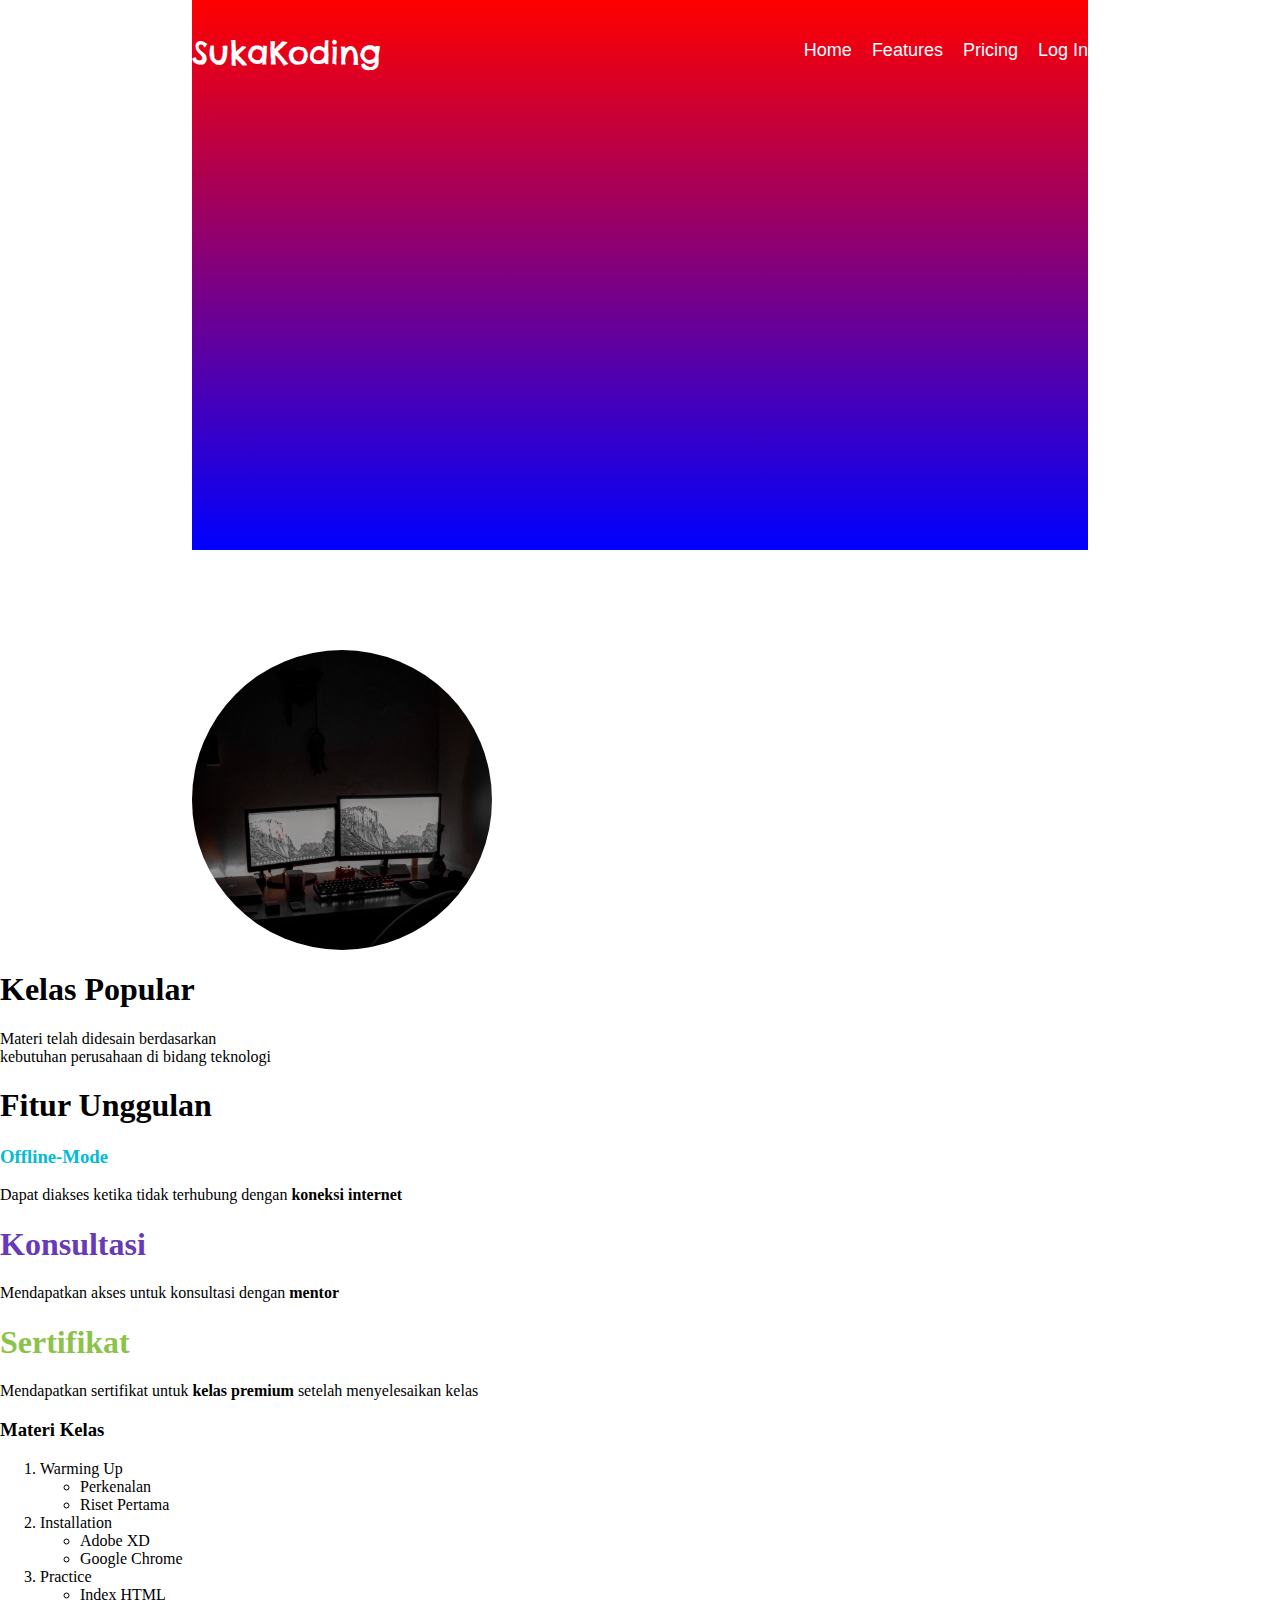
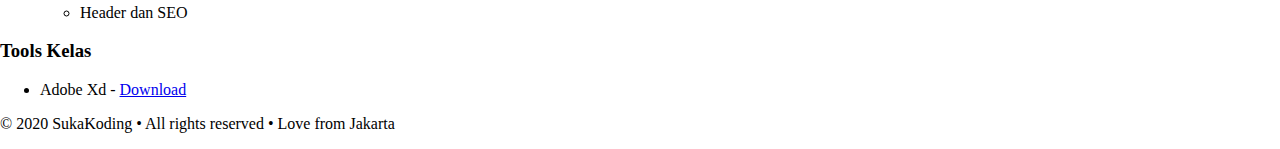
<file: index.html>
<!DOCTYPE html>
<html lang="en">
<!--Header dan SEO-->

<head>
    <meta charset="UTF-8">
    <meta name="viewport" content="width=device-width, initial-scale=1.0">
    <meta http-equiv="X-UA-Compatible" content="ie=edge">
    <title>SukaKoding</title>

    <link rel="stylesheet" href="styles/main.css">
    <link href="https://fonts.googleapis.com/css2?family=Chelsea+Market&display=swap" rel="stylesheet">
</head>

<body>

    <div class="container">
        <nav class="header">
            <p class="logo">
                SukaKoding
            </p>
            <ul class="navigation">
                <li>
                    <a href="login.html">Log In</a>
                </li>
                <li>
                    <a href="#">Pricing</a>
                </li>
                <li>
                    <a href="features.html">Features</a>
                </li>
                <li>
                    <a href="#">Home</a>
                </li>
            </ul>
        </nav>
    </div>

    <div class="parent">
        <div class="container">
            <div class="icon-kelas">
                
            </div>
        </div>
    </div>

    <section>
        <h1>Kelas Popular</h1>

        <!--Paragraph-->
        <p>
            Materi telah didesain berdasarkan <br> kebutuhan perusahaan di bidang teknologi
        </p>
    </section>

    <section>
        <h1>
            Fitur Unggulan
        </h1>
        <div class="fitur">
            <h3>
                <font color="#00BCD4">Offline-Mode</font>
            </h3>
            <p>
                Dapat diakses ketika tidak terhubung dengan <strong>koneksi internet</strong>
            </p>
        </div>
    </section>
    <section>
        <div>
            <h1>
                <font color="#673AB7">Konsultasi</font>
            </h1>
            <p>
                Mendapatkan akses untuk konsultasi dengan <strong>mentor</strong>
            </p>
        </div>
    </section>
    <section>
        <h1>
            <font color="#8BC34A">Sertifikat</font>
        </h1>
        <p>
            Mendapatkan sertifikat untuk <strong>kelas premium</strong> setelah menyelesaikan kelas
        </p>
    </section>
    <h3>Materi Kelas</h3>
    <!--Ordered dan Unordered-->
    <ol>
        <li>Warming Up</li>
        <ul>
            <li>Perkenalan</li>
            <li>Riset Pertama</li>
        </ul>
        <li>Installation</li>
        <ul>
            <li>Adobe XD</li>
            <li>Google Chrome</li>
        </ul>
        <li>Practice</li>
        <ul>
            <li>Index HTML</li>
            <li>Header dan SEO</li>
        </ul>
    </ol>

    <h3>Tools Kelas</h3>
    <!--Anchor Hyperlink-->
    <ul>
        <li>Adobe Xd - <a target=_blank href="https://www.adobe.com/sea/products/xd.html">Download</a></li>
    </ul>

    <footer>
        <p>
            © 2020 SukaKoding • All rights reserved • Love from Jakarta
        </p>
    </footer>
</body>

</html>
</file>
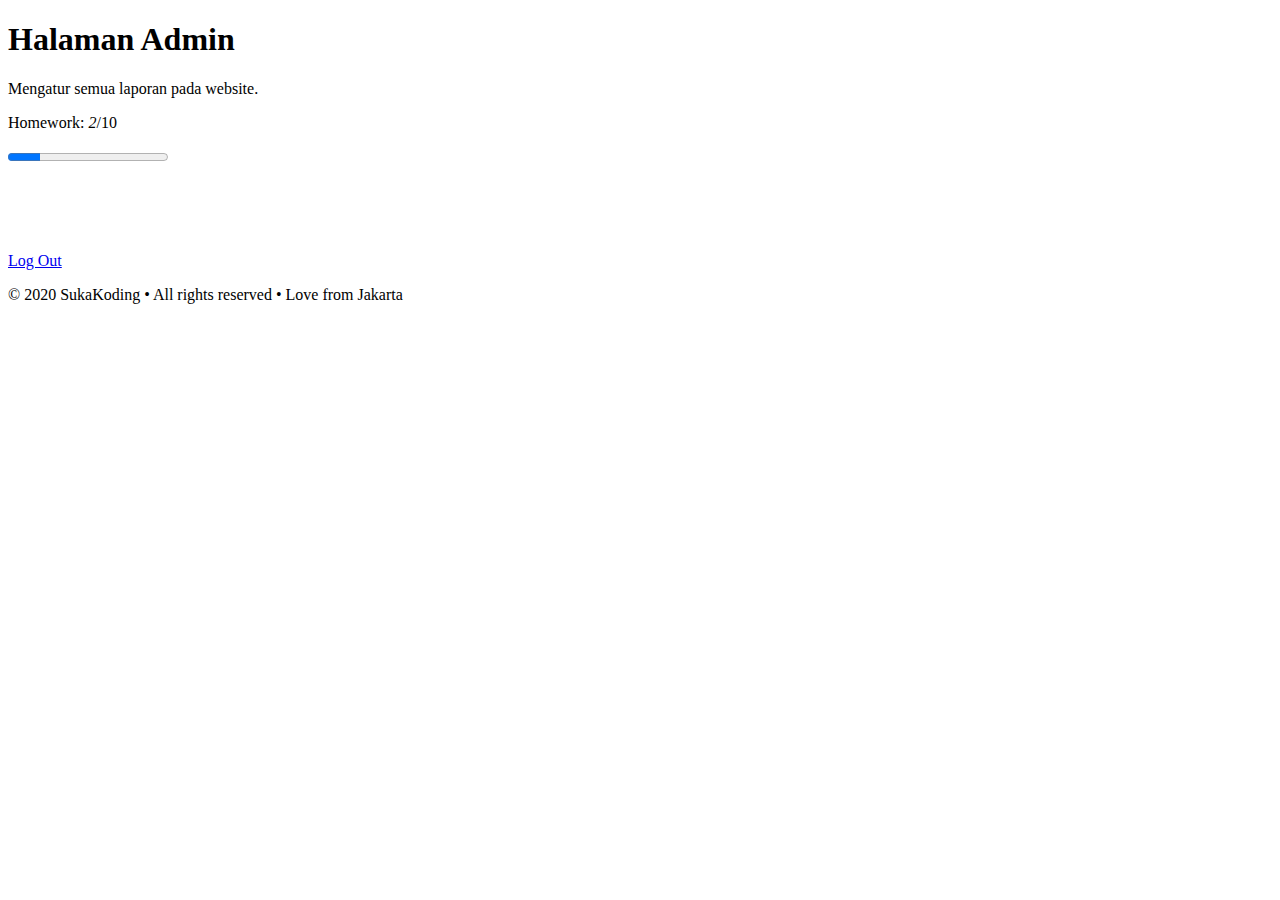
<file: admin.html>
<!DOCTYPE html>
<html lang="en">

<head>
    <meta charset="UTF-8">
    <meta name="viewport" content="width=device-width, initial-scale=1.0">
    <title>Admin - SukaKoding</title>
</head>

<body>
    <section>
        <h1>
            Halaman Admin
        </h1>
        <p>
            Mengatur semua laporan pada website.
        </p>
        <p>
            Homework: <i>2</i>/10
        </p>
        <!--Progress Bar-->
        <p>
            <progress value="20" max="100"></progress>
        </p>
        <br><br><br>
        <p>
            <a href="login.html">Log Out</a>
        </p>
    </section>

    <footer>
        <p>
            © 2020 SukaKoding • All rights reserved • Love from Jakarta
        </p>
    </footer>

</body>

</html>
</file>
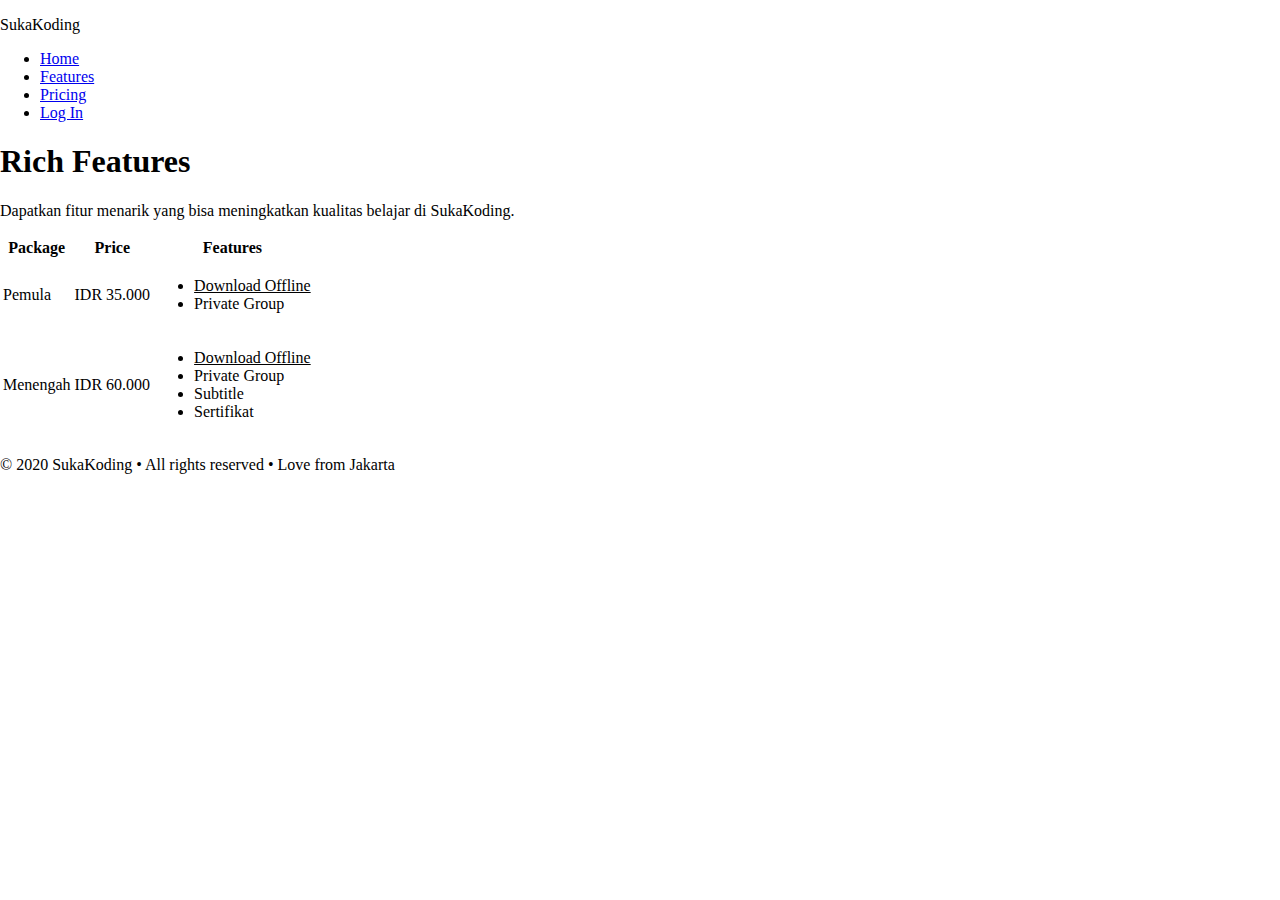
<file: features.html>
<!DOCTYPE html>
<html lang="en">

<head>
    <meta charset="UTF-8">
    <meta name="viewport" content="width=device-width, initial-scale=1.0">
    <title>Features - SukaKoding</title>

    <link rel="stylesheet" href="styles/main.css">
</head>

<body>

    <p>
        SukaKoding
    </p>

    <nav>
        <ul>
            <li>
                <a href="index.html">Home</a>
            </li>
            <li>
                <a href="features.html">Features</a>
            </li>
            <li>
                <a href="#">Pricing</a>
            </li>
            <li>
                <a href="login.html">Log In</a>
            </li>
        </ul>
    </nav>

    <section>
        <h1>
            Rich Features
        </h1>
        <p>
            Dapatkan fitur menarik yang bisa meningkatkan kualitas belajar di SukaKoding.
        </p>
        <table>
            <tr>
                <th>
                    Package
                </th>
                <th>
                    Price
                </th>
                <th>
                    Features
                </th>
            </tr>
            <tr>
                <td>
                    Pemula
                </td>
                <td>
                    IDR 35.000
                </td>
                <td>
                    <ul>
                        <li>
                            <u>Download Offline</u>
                        </li>
                        <li>
                            Private Group
                        </li>
                    </ul>
                </td>
            </tr>
            <tr>
                <td>
                    Menengah
                </td>
                <td>
                    IDR 60.000
                </td>
                <td>
                    <ul>
                        <li>
                            <u>Download Offline</u>
                        </li>
                        <li>
                            Private Group
                        </li>
                        <li>
                            Subtitle
                        </li>
                        <li>
                            Sertifikat
                        </li>
                    </ul>
                </td>
            </tr>
        </table>
    </section>

    <footer>
        <p>
            © 2020 SukaKoding • All rights reserved • Love from Jakarta
        </p>
    </footer>

</body>

</html>
</file>
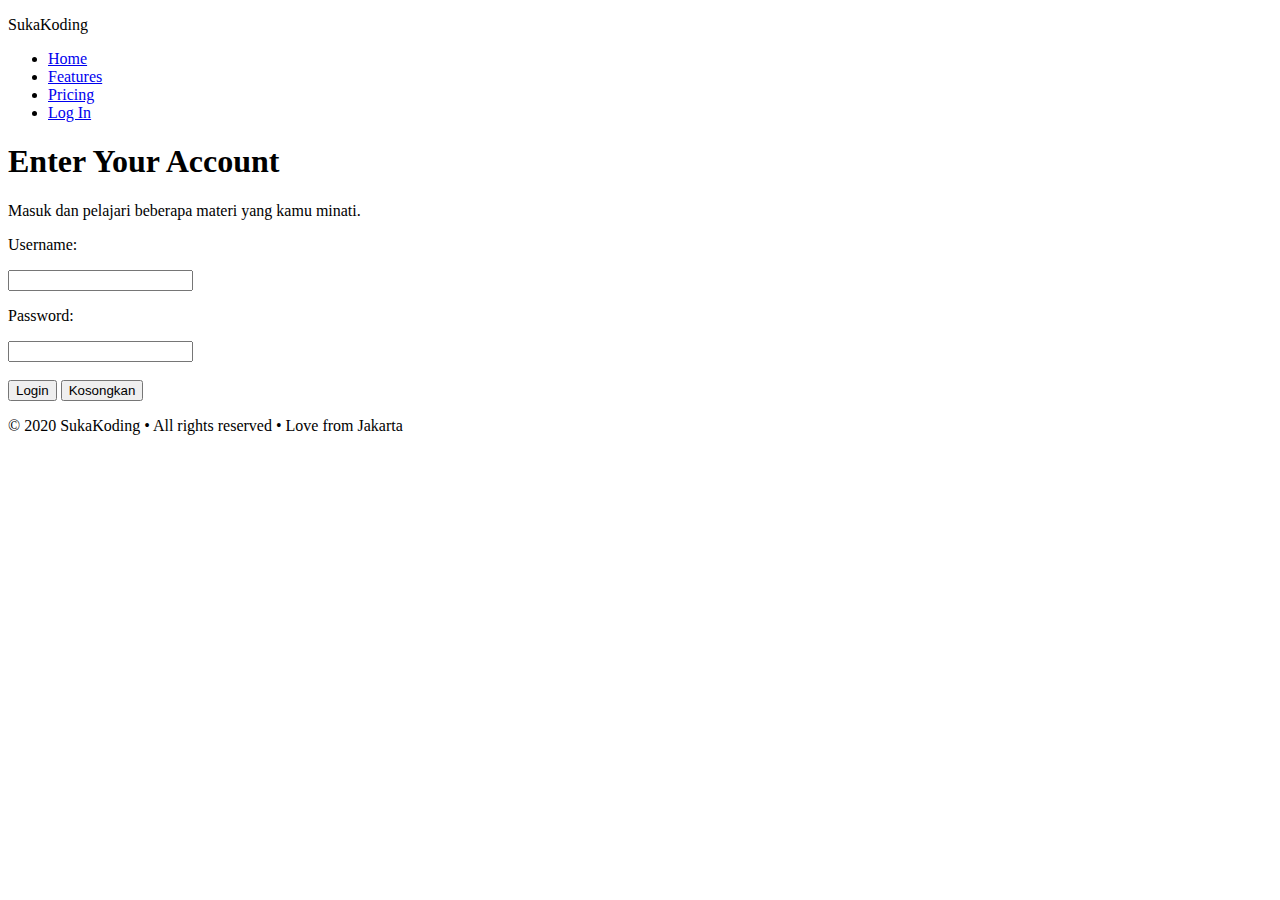
<file: login.html>
<!DOCTYPE html>
<html lang="en">

<head>
    <meta charset="UTF-8">
    <meta name="viewport" content="width=device-width, initial-scale=1.0">
    <title>Login - SukaKoding</title>
</head>

<body>

    <p>
        SukaKoding
    </p>

    <nav>
        <ul>
            <li>
                <a href="index.html">Home</a>
            </li>
            <li>
                <a href="features.html">Features</a>
            </li>
            <li>
                <a href="#">Pricing</a>
            </li>
            <li>
                <a href="login.html">Log In</a>
            </li>
        </ul>
    </nav>

    <section>
        <h1>
            Enter Your Account
        </h1>
        <p>
            Masuk dan pelajari beberapa materi yang kamu minati.
        </p>
        <div>
            <form action="admin.html">
                <p>
                    Username:
                </p>
                <input type="text" name="username">
                <p>
                    Password:
                </p>
                <input type="password" name="password">
                <br>
                <br>
                <button type="submit">Login</button>
                <button type="reset">Kosongkan</button>
            </form>
        </div>
        <footer>
            <p>
                © 2020 SukaKoding • All rights reserved • Love from Jakarta
            </p>
        </footer>

</body>

</html>
</file>
<file: styles/main.css>
/*install fonts*/
@font-face {
    font-family: chelseamarket;
    src: url(../fonts/ChelseaMarket-Regular.ttf);
}

.header {
    width: 100%;
    overflow: hidden;
    background: linear-gradient(to bottom, red, blue);
    height: 550px;
}

body {
    margin: 0;
}

.container {
    width: 70%;
    overflow: hidden;
    margin: auto;
}

.header .logo {
    font-size: 32px;
    float: left;
    font-family: ChelseaMarket;
    color: #fff;
}

.header .navigation {
    float: right;
    margin-top: 40px;
}

.header .navigation li {
    float: right;
    margin-left: 20px;
    font-size: 18px;
    display: block;
}

.header .navigation li a {
    color: #fff;
    text-decoration: none;
    font-family: Arial, Helvetica, sans-serif;
}

.header .navigation li a:hover {
    color: red;
    text-decoration: underline;
}

/*
.header .navigation li a:visited {
    color: blue;
} */

.icon-kelas {
    width: 300px;
    height: 300px;
   /* background: red; */
    background-image: url(../images/my-room.jpeg);
    background-size: cover;
    border-radius: 50%;
}

.parent {
    margin-top: 100px;
}
</file>
